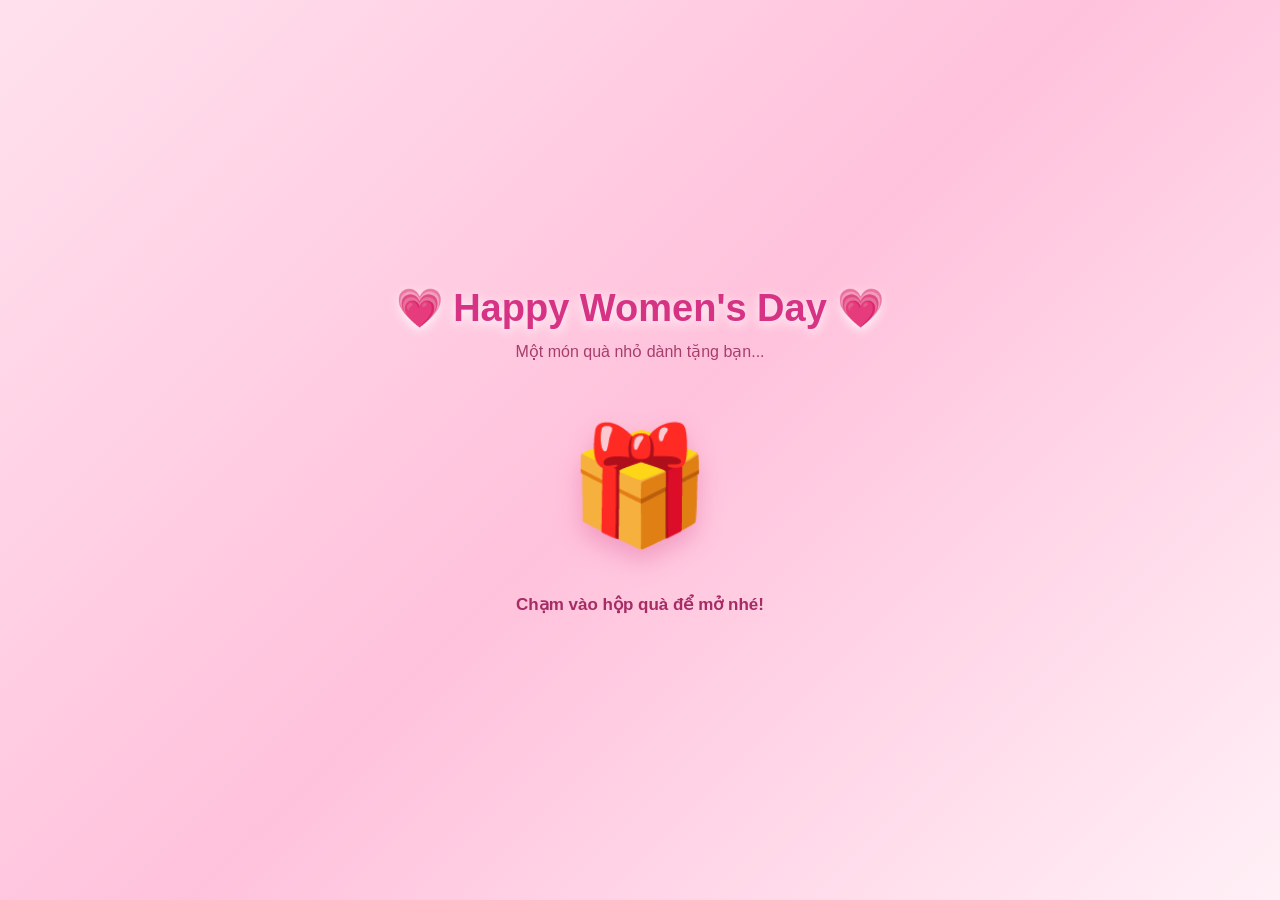
<file: index.html>
<!DOCTYPE html>
<html lang="vi">
<head>
    <meta charset="UTF-8">
    <meta name="viewport" content="width=device-width, initial-scale=1.0">
    <title>Happy 20/10 💗</title>
    <link rel="stylesheet" href="style.css">
</head>
<body>

    <div class="hearts" id="hearts"></div>

    <main class="container">
        <h1 class="title">💗 Happy Women's Day 💗</h1>
        <p class="subtitle">Một món quà nhỏ dành tặng bạn...</p>

        <!-- HỘP QUÀ -->
        <button id="giftBtn" class="gift-button" aria-label="Mở hộp quà">
            <span class="gift" id="gift">
                <span class="gift-lid"></span>
                <span class="gift-bow">🎀</span>
                <span class="gift-box">🎁</span>
            </span>
            <span class="click-text" id="clickText">
                Chạm vào hộp quà để mở nhé!
            </span>
        </button>

        <!-- LỜI CHÚC: BAN ĐẦU ĐƯỢC ẨN -->
        <section class="letter" id="letter" aria-hidden="true">
            <div class="letter-content">
                <div class="big-heart">💖</div>

                <h2>Chúc mừng ngày 20/10!</h2>

                <p class="message">
                    Chúc các bạn nữ luôn xinh đẹp, vui vẻ và hạnh phúc.
                    Mong rằng mỗi ngày đều tràn ngập tiếng cười,
                    luôn tự tin theo đuổi ước mơ và nhận được thật nhiều
                    yêu thương. Chúc các bạn có một ngày 20/10 thật
                    đáng nhớ nhé! 🌷
                </p>

                <p class="signature">
                    Thân gửi những cô gái tuyệt vời! 💕
                </p>

                <button id="musicBtn" class="music-button">
                    ⏸ Tạm dừng nhạc
                </button>
            </div>
        </section>
    </main>

    <!-- ĐẶT FILE music.mp3 CÙNG THƯ MỤC -->
    <audio id="bgMusic" src="music.mp3" loop preload="auto"></audio>

    <script>
        const giftBtn = document.getElementById("giftBtn");
        const gift = document.getElementById("gift");
        const clickText = document.getElementById("clickText");
        const letter = document.getElementById("letter");
        const bgMusic = document.getElementById("bgMusic");
        const musicBtn = document.getElementById("musicBtn");
        const hearts = document.getElementById("hearts");

        let opened = false;

        // Chỉ mở quà khi người dùng bấm vào hộp
        giftBtn.addEventListener("click", async function () {
            if (opened) return;
            opened = true;

            giftBtn.disabled = true;
            gift.classList.add("opening");
            clickText.textContent = "Món quà dành cho bạn 💝";

            // Nhạc bắt đầu sau thao tác bấm của người dùng
            try {
                await bgMusic.play();
                musicBtn.textContent = "⏸ Tạm dừng nhạc";
            } catch (error) {
                musicBtn.textContent = "▶ Bật nhạc";
            }

            // Đợi hiệu ứng hộp quà rồi hiện lời chúc
            setTimeout(function () {
                giftBtn.classList.add("hidden");
                letter.classList.add("show");
                letter.setAttribute("aria-hidden", "false");
                createHearts();
            }, 1000);
        });

        // Bật hoặc tạm dừng nhạc
        musicBtn.addEventListener("click", async function () {
            if (bgMusic.paused) {
                try {
                    await bgMusic.play();
                    musicBtn.textContent = "⏸ Tạm dừng nhạc";
                } catch (error) {
                    alert("Không phát được nhạc. Hãy kiểm tra file music.mp3!");
                }
            } else {
                bgMusic.pause();
                musicBtn.textContent = "▶ Bật nhạc";
            }
        });

        // Tạo trái tim bay
        function createHearts() {
            const symbols = ["💗", "💖", "💕", "💘", "🌸"];

            for (let i = 0; i < 25; i++) {
                const heart = document.createElement("span");
                heart.className = "heart";
                heart.textContent =
                    symbols[Math.floor(Math.random() * symbols.length)];

                heart.style.left = Math.random() * 100 + "vw";
                heart.style.animationDuration = (3 + Math.random() * 4) + "s";
                heart.style.animationDelay = Math.random() * 3 + "s";
                heart.style.fontSize = (16 + Math.random() * 20) + "px";

                hearts.appendChild(heart);

                setTimeout(function () {
                    heart.remove();
                }, 8000);
            }

            // Tiếp tục tạo trái tim khi lời chúc đang hiển thị
            setTimeout(function () {
                if (letter.classList.contains("show")) {
                    createHearts();
                }
            }, 5000);
        }
    </script>

</body>
</html>
</file>
<file: style.css>
* {
    margin: 0;
    padding: 0;
    box-sizing: border-box;
}

body {
    min-height: 100vh;
    font-family: "Segoe UI", Arial, sans-serif;
    background: linear-gradient(135deg, #ffe1ed, #ffc2dc, #fff0f6);
    display: flex;
    justify-content: center;
    align-items: center;
    overflow-x: hidden;
    overflow-y: auto;
    padding: 30px 15px;
    color: #9d245c;
}

.container {
    width: 100%;
    max-width: 650px;
    text-align: center;
    position: relative;
    z-index: 2;
}

.title {
    font-size: clamp(25px, 5vw, 38px);
    margin-bottom: 12px;
    color: #d63384;
    text-shadow: 0 3px 12px #ffffff;
}

.subtitle {
    font-size: 16px;
    margin-bottom: 35px;
    color: #a83d6d;
}

.gift-button {
    border: none;
    background: transparent;
    cursor: pointer;
    display: flex;
    flex-direction: column;
    align-items: center;
    gap: 18px;
    margin: 0 auto;
    color: #a52c65;
}

.gift {
    width: 180px;
    height: 180px;
    position: relative;
    display: flex;
    justify-content: center;
    align-items: center;
    animation: float 2s ease-in-out infinite;
}

.gift-box {
    font-size: 115px;
    filter: drop-shadow(0 12px 12px #d84b8a55);
    position: relative;
    z-index: 2;
}

.gift-lid {
    position: absolute;
    width: 105px;
    height: 24px;
    background: #ff75aa;
    border: 3px solid #e64b8c;
    border-radius: 7px;
    top: 35px;
    left: 37px;
    z-index: 3;
    opacity: 0;
}

.gift-bow {
    position: absolute;
    top: 5px;
    font-size: 48px;
    z-index: 4;
    opacity: 0;
}

.click-text {
    font-size: 17px;
    font-weight: 600;
    animation: pulse 1.5s infinite;
}

.gift-button:hover .gift {
    transform: scale(1.08);
}

.gift-button:disabled {
    cursor: default;
}

.gift.opening {
    animation: shake 0.7s ease-in-out,
               giftDisappear 0.5s ease-in-out 0.7s forwards;
}

.gift.opening .gift-lid {
    opacity: 1;
    animation: lidOpen 0.6s ease-in-out 0.2s forwards;
}

.gift.opening .gift-bow {
    opacity: 1;
    animation: lidOpen 0.6s ease-in-out 0.2s forwards;
}

.gift-button.hidden {
    display: none;
}

.letter {
    display: none;
    opacity: 0;
    transform: translateY(25px) scale(0.95);
}

.letter.show {
    display: block;
    animation: letterAppear 1s ease forwards;
}

.letter-content {
    padding: 30px;
    background: rgba(255, 255, 255, 0.83);
    border: 2px solid #ffb6d2;
    border-radius: 25px;
    box-shadow: 0 15px 45px #bd397b30;
    backdrop-filter: blur(8px);
}

.big-heart {
    font-size: 50px;
    margin-bottom: 10px;
    animation: heartbeat 1.2s infinite;
}

.letter h2 {
    font-size: clamp(23px, 4vw, 30px);
    color: #d63384;
    margin-bottom: 20px;
}

.message {
    font-size: 17px;
    line-height: 1.9;
    color: #78324f;
    text-align: center;
}

.signature {
    font-size: 16px;
    font-weight: bold;
    margin-top: 20px;
    color: #d63384;
}

.music-button {
    margin-top: 25px;
    padding: 12px 22px;
    border: none;
    border-radius: 30px;
    background: linear-gradient(135deg, #ff5c9b, #d63384);
    color: white;
    font-size: 15px;
    font-weight: bold;
    cursor: pointer;
    box-shadow: 0 5px 15px #d6338440;
    transition: transform 0.2s;
}

.music-button:hover {
    transform: scale(1.05);
}

.hearts {
    position: fixed;
    inset: 0;
    overflow: hidden;
    pointer-events: none;
    z-index: 1;
}

.heart {
    position: absolute;
    bottom: -40px;
    animation: heartFly linear forwards;
    opacity: 0.85;
}

@keyframes float {
    0%, 100% { transform: translateY(0); }
    50% { transform: translateY(-12px); }
}

@keyframes pulse {
    0%, 100% { opacity: 1; }
    50% { opacity: 0.55; }
}

@keyframes shake {
    0%, 100% { transform: rotate(0); }
    20% { transform: rotate(-10deg); }
    40% { transform: rotate(10deg); }
    60% { transform: rotate(-8deg); }
    80% { transform: rotate(8deg); }
}

@keyframes giftDisappear {
    to {
        transform: scale(0.1);
        opacity: 0;
    }
}

@keyframes lidOpen {
    to {
        transform: translateY(-65px) rotate(-20deg);
        opacity: 0;
    }
}

@keyframes letterAppear {
    to {
        opacity: 1;
        transform: translateY(0) scale(1);
    }
}

@keyframes heartbeat {
    0%, 100% { transform: scale(1); }
    50% { transform: scale(1.15); }
}

@keyframes heartFly {
    0% {
        transform: translateY(0) rotate(0);
        opacity: 0;
    }
    15% { opacity: 0.9; }
    100% {
        transform: translateY(-110vh) rotate(360deg);
        opacity: 0;
    }
}

@media (max-width: 480px) {
    .letter-content {
        padding: 23px 18px;
    }

    .message {
        font-size: 15px;
    }

    .gift {
        transform: scale(0.9);
    }
}

@media (prefers-reduced-motion: reduce) {
    *, *::before, *::after {
        animation-duration: 0.01ms !important;
        animation-iteration-count: 1 !important;
        scroll-behavior: auto !important;
    }
}
</file>
